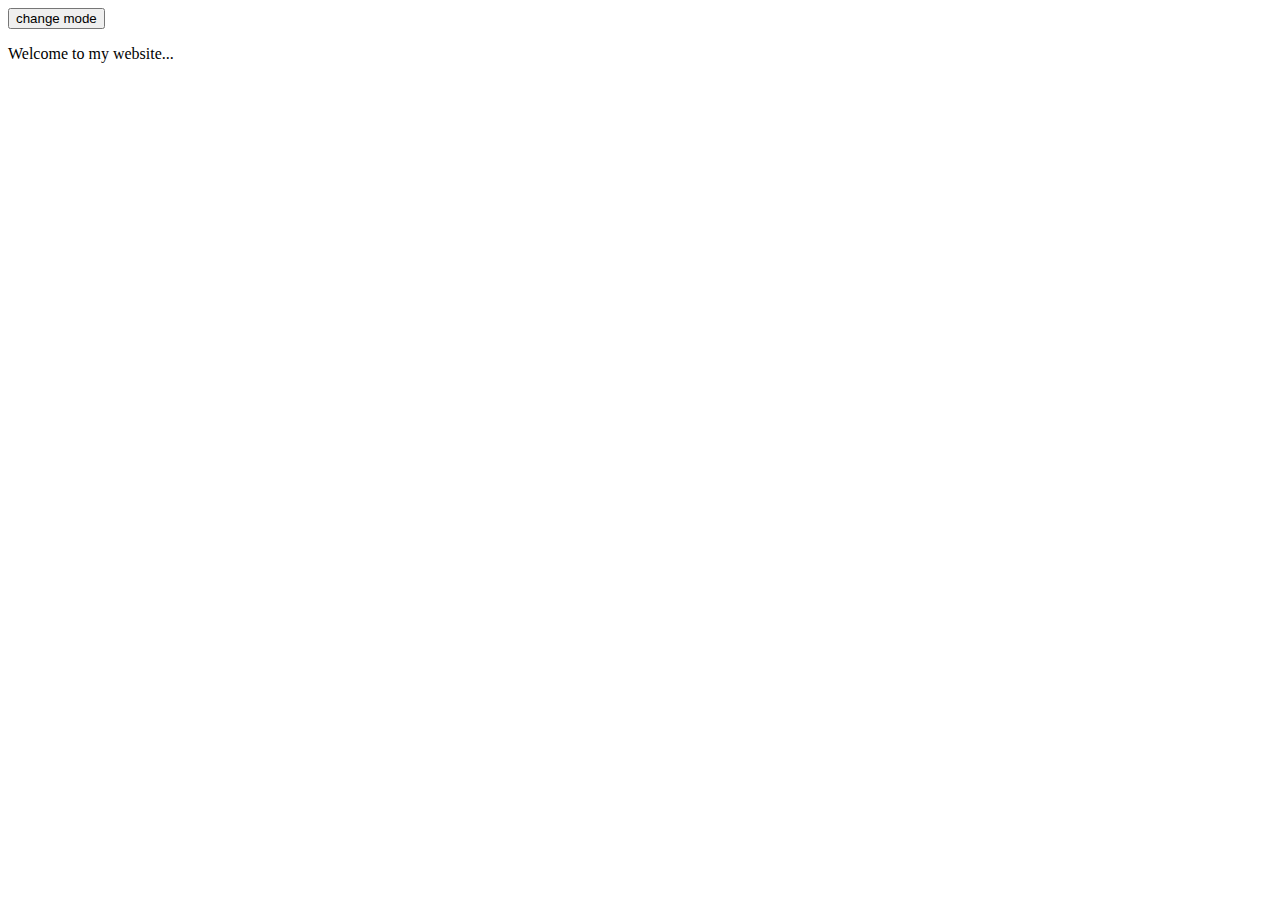
<file: Event.html>
<!DOCTYPE html>
<html lang="en">
<head>
    <meta charset="UTF-8">
    <meta name="viewport" content="width=device-width, initial-scale=1.0">
    <title>Event</title>
    <link rel="stylesheet" href="style.css">
</head>
<body>
    <button id="mode">change mode</button>
    <p>Welcome to my website...</p>
    <!-- <button id="btn1">btn1</button> -->
    <!-- <button onclick="console.log('button clicked'); alert('hello')">click me!</button> -->
    <!-- <div>This is a box.</div> -->
    <script src="Event.js"></script>
</body>
</html>
</file>
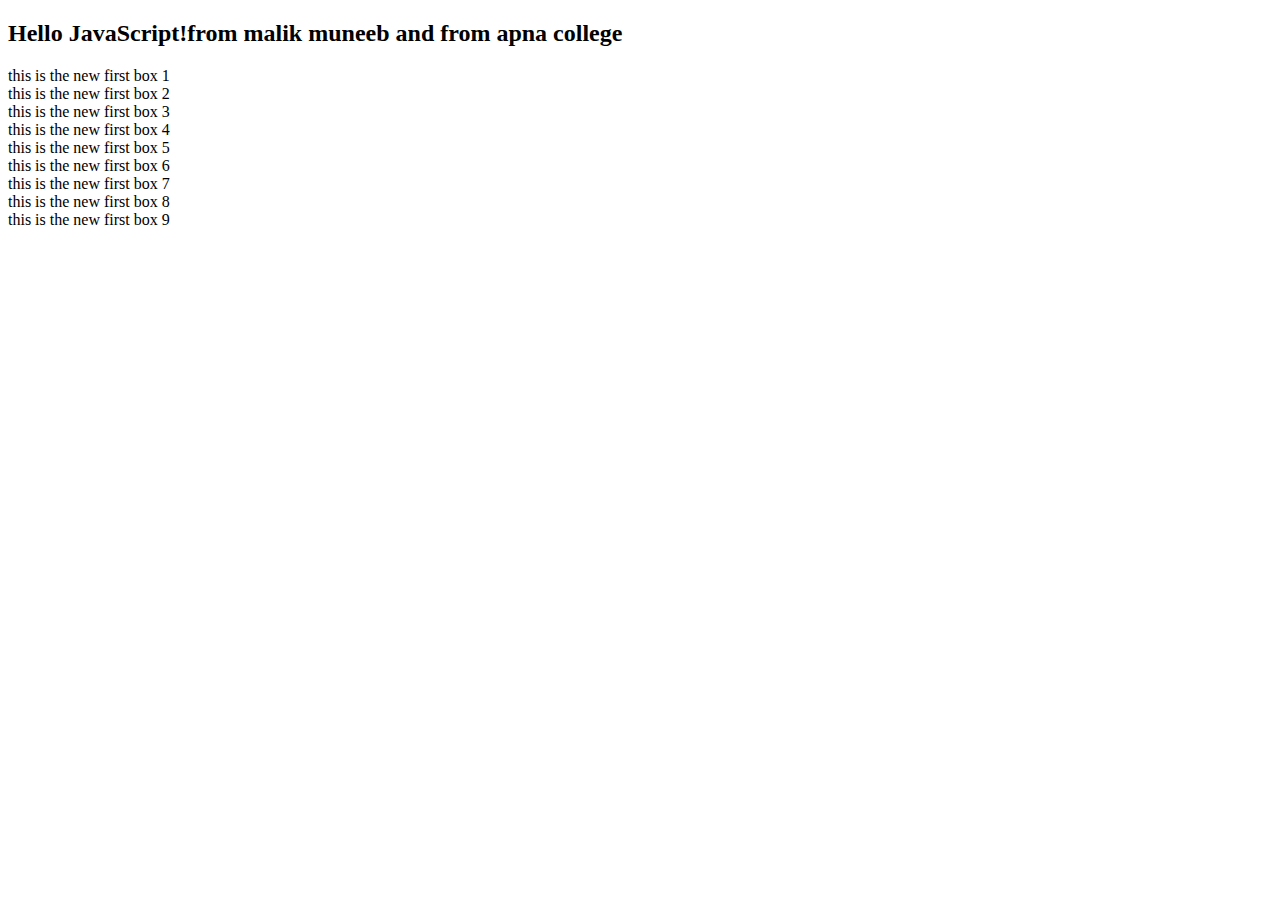
<file: indexDOM.html>
<!DOCTYPE html>
<html lang="en">
<head>
    <meta charset="UTF-8">
    <meta name="viewport" content="width=device-width, initial-scale=1.0">
    <title>DOM</title>
    <link rel="stylesheet" href="style.css">
</head>
<body>
    <h2>Hello JavaScript!</h2>
    <div class="box">first div</div>
    <div class="box">second div</div>
    <div class="box">third div </div>
    <div class="box">first div</div>
    <div class="box">second div</div>
    <div class="box">third div </div>
    <div class="box">first div</div>
    <div class="box">second div</div>
    <div class="box">third div </div>
    <!-- <h1 id="heading">DOM Document Object Model</h1> -->
    <!-- <h1 id="heading2">JavaScript</h1> -->
    <!-- <h1 class="heading-class">DOM Document Object Model</h1>
    <h1 class="heading2">DOM Document Object Model</h1>
    <h4>topic : Starter Code</h4>
    <p>Lets learn about DOM in detail.</p>
    <p>Lets learn about DOM in detail in 2nd paragraphs.</p>
    <button id="myId">click me</button> -->
    <script src="DocumentObjectModel.js"></script>
</body>
</html>
</file>
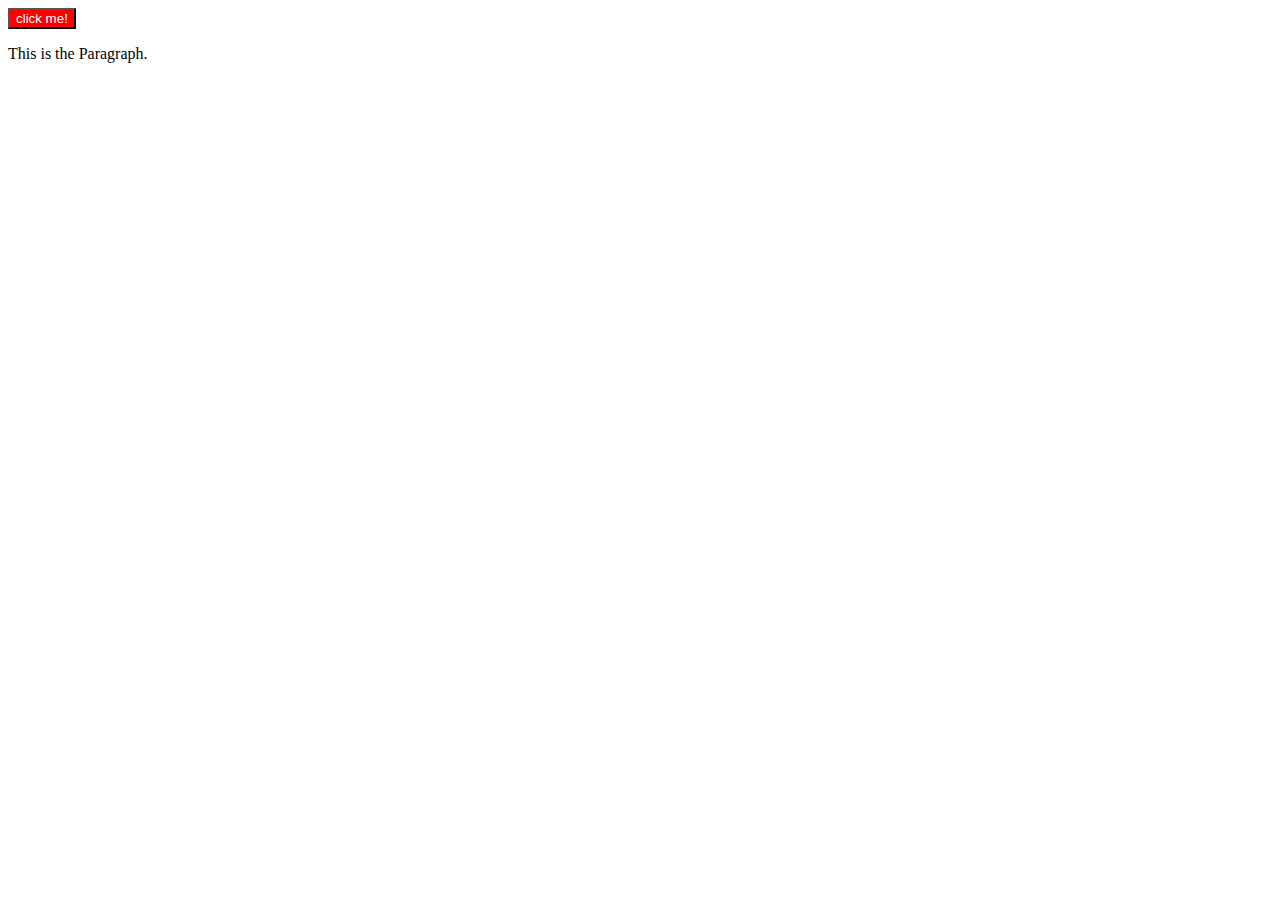
<file: indexDOMpart2.html>
<!DOCTYPE html>
<html lang="en">
<head>
    <meta charset="UTF-8">
    <meta name="viewport" content="width=device-width, initial-scale=1.0">
    <title>Document</title>
    <link rel="stylesheet" href="style.css">
</head>
<body>
    <p class="Content">This is the Paragraph.</p>
    <!-- <div id="boxes" name="JSDiv">
        This is a div.
        <ul>
            List Items:
            <li>item 1</li>
            <li>item 2</li>
            <li>item 3</li>
        </ul>
    </div>
    <p class="para">This is a simple line.</p> -->
    <script src="DocumentObjectModel2.js"></script>
</body>
</html>
</file>
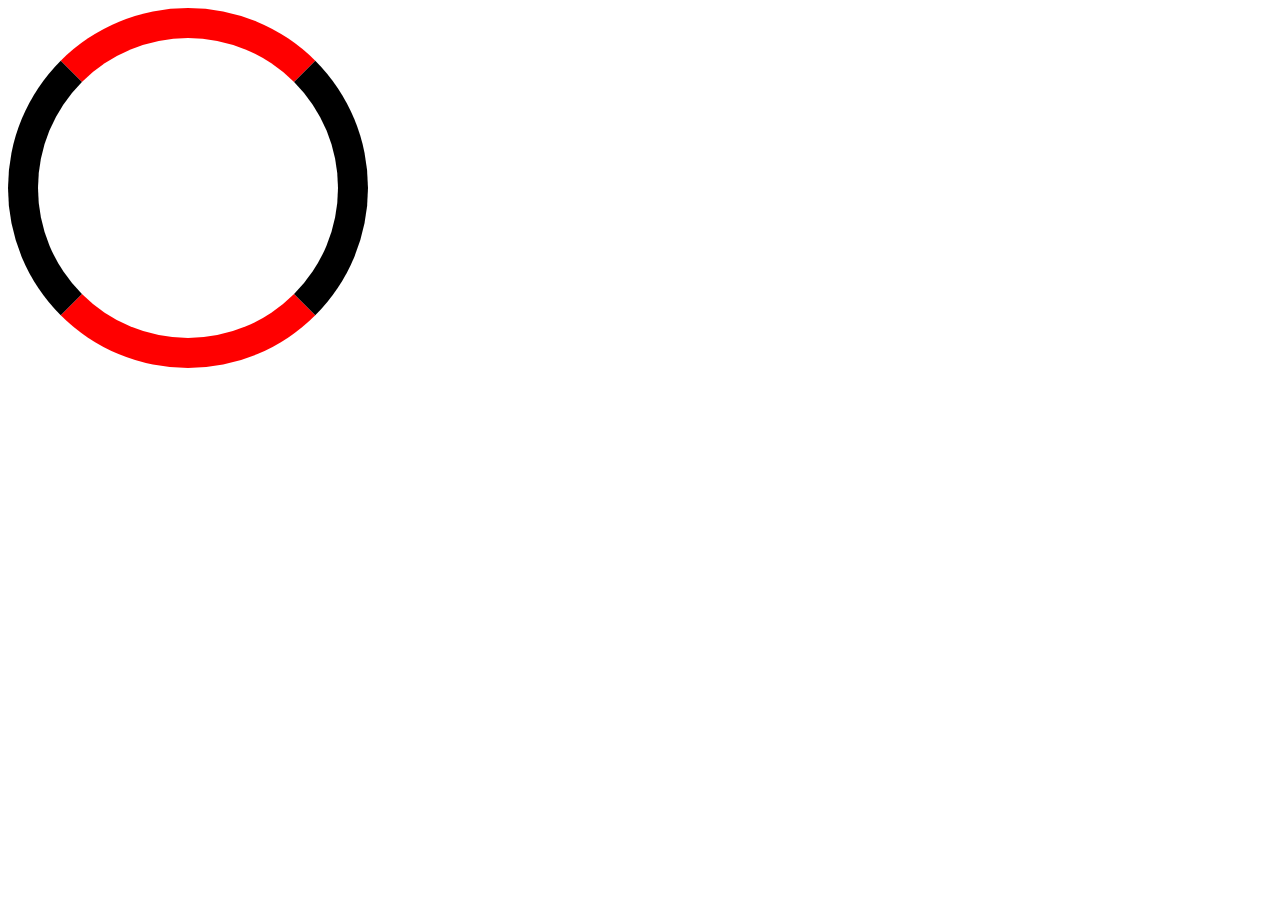
<file: spinner.html>
<!DOCTYPE html>
<html lang="en">
<head>
    <meta charset="UTF-8">
    <meta name="viewport" content="width=device-width, initial-scale=1.0">
    <title>Document</title>
    <link rel="stylesheet" href="stylespinner.css">
</head>
<body>
    <div id="spinner"></div>
</body>
</html>
</file>
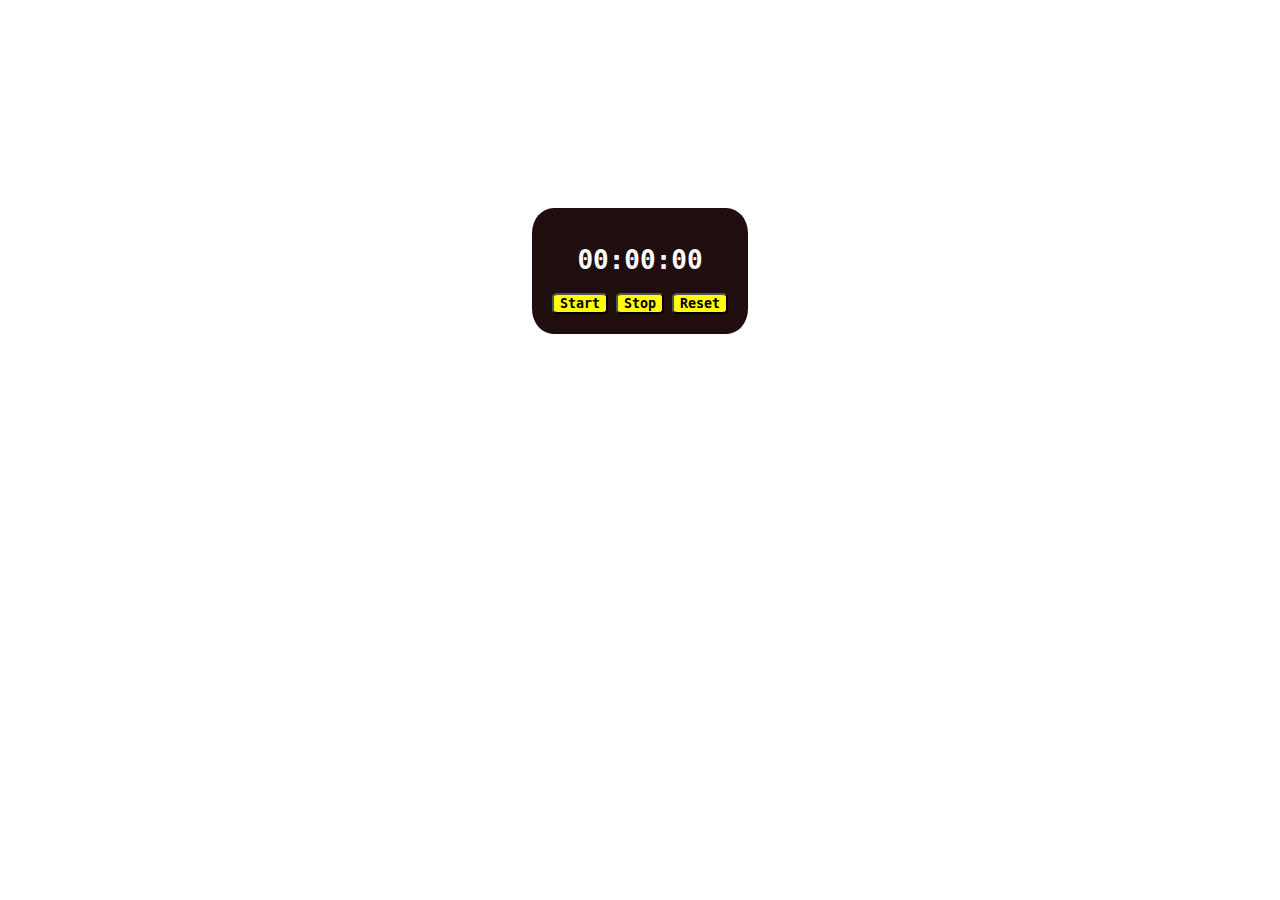
<file: StopWatch.html>
<!DOCTYPE html>
<html lang="en">
<head>
    <meta charset="UTF-8">
    <meta name="viewport" content="width=device-width, initial-scale=1.0">
    <title>Stop Watch</title>
    <link rel="stylesheet" href="StopWatch.css">
</head>
<body>
    <div class="container">
        <h1 id="stop">00:00:00</h1>
        <button onclick="startStopwatch()">Start</button>
        <button onclick="stopStopwatch()">Stop</button>
        <button onclick="resetStopwatch()">Reset</button>
    </div>
    <script src="StopWatch.js"></script>
</body>
</html>
</file>
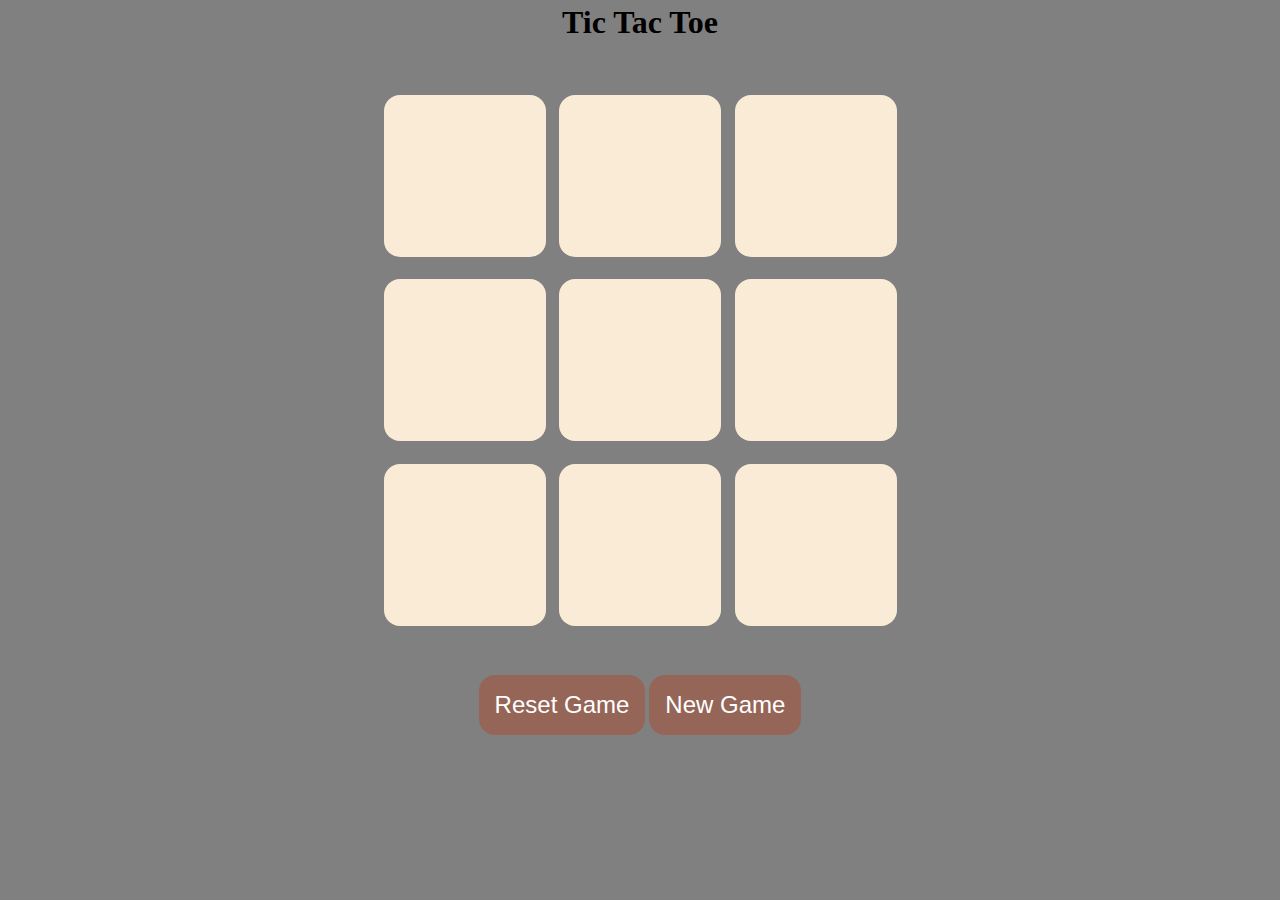
<file: tictactoe.html>
<!DOCTYPE html>
<html lang="en">
<head>
    <meta charset="UTF-8">
    <meta name="viewport" content="width=device-width, initial-scale=1.0">
    <title>Tic-Tac-Toe Game</title>
    <link rel="stylesheet" href="stylegame.css">
</head>
<body>
    <div class="msg-container hide">
        <p id="msg">Winner</p>
    </div>
    <main>
        <h1>Tic Tac Toe</h1>
        <div class="container">
            <div class="game">
                <button class="box"></button>
                <button class="box"></button>
                <button class="box"></button>
                <button class="box"></button>
                <button class="box"></button>
                <button class="box"></button>
                <button class="box"></button>
                <button class="box"></button>
                <button class="box"></button>
            </div>
        </div>
        <button id="reset-btn">Reset Game</button>  <button id="new-btn">New Game</button>
    </main>
    <script src="tictactoe.js"></script>
</body>
</html>
</file>
<file: style.css>
/* h1 {
    color: blue;
    background-color: yellow;
    text-align: center;
}

.heading {
    color: blue;
    background-color: yellow;
    text-align: center;
}


body {
    background-color: pink;
}

button {
    background-color: black;
    color: white;
} */


/* .box {
    height: 200px;
    width: 150px;
    border: 2px solid black;
    margin: 3px;
    text-align: center;
    background-color: cyan;
} */

/* #boxes {
    height: 200px;
    width: 150px;
    background-color: yellow;
    color: black;
    border: 3px solid black;
    text-align: center;
} */


/* .Content {
    background-color: aqua;
    color: black;
}

.newClass {
    background-color: bisque;
} */



/* div {
    height: 200px;
    width: 200px;
    border: 3px solid black;
    text-align: center;
    background-color: aqua;
    color: black;
} */


.dark {
    background-color: black;
    color: white;
}

.light {
    background-color: white;
    color: black;
}
</file>
<file: stylespinner.css>
#spinner {
    height: 300px;
    width: 300px;
    border: 30px solid;
    border-radius: 50%;
    border-color: red black red black;
    animation: rotate 1.5s linear infinite;
}

@keyframes rotate {
    to {transform: rotate(360deg)}
}
</file>
<file: StopWatch.css>
* {
    font-family: monospace;
    text-align: center;
    border-radius: 10%/20%;
}

.container {
    background-color: rgb(32, 14, 14);
    padding: 20px;
    margin-top: 200px;
    display: inline-block;
    color: white;
}

button {
    font-weight: 900;
    background-color: yellow;
    color: black;
}
</file>
<file: stylegame.css>
* {
    margin: 0;
    padding: 0;
}

h1 {
    margin: 2px;
    padding: 2px;
}
body {
    background-color: grey;
    text-align: center;
}

.container {
    height: 70vh;
    display: flex;
    flex-wrap: wrap;
    justify-content: center;
    align-items: center;
    gap: 1.5vmin;
}

.game {
    height: 60vmin;
    width: 60vmin;
    display: flex;
    flex-wrap: wrap;
    justify-content: center;
    align-items: center;
    gap: 1.5vmin;
}

.box {
    height: 18vmin;
    width: 18vmin;
    border-radius: 1rem;
    border: none;
    font-size: 8vmin;
    background-color: antiquewhite;
    color: black;
}

#reset-btn {
    padding: 1rem;
    font-size: 1.5rem;
    background-color: rgba(178, 65, 34, 0.421);
    color: white;
    border-radius: 1rem;
    border: none;
}

#new-btn {
    padding: 1rem;
    font-size: 1.5rem;
    background-color: rgba(178, 65, 34, 0.421);
    color: white;
    border-radius: 1rem;
    border: none;
}

#msg {
    color: white;
    font-size: 8vmin;
}

.msg-container {
    height: 150px;
}

.hide {
    display: none;
}
</file>
